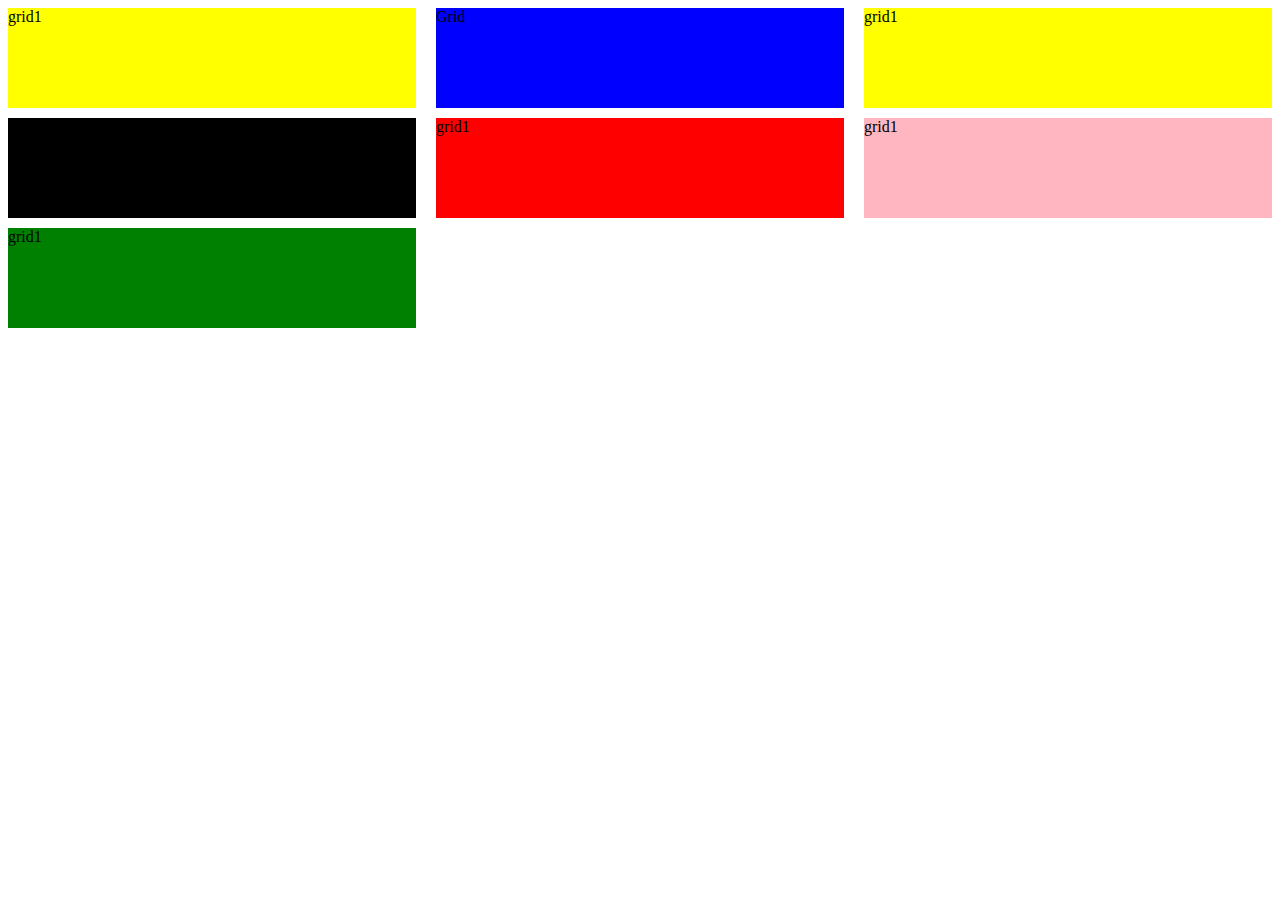
<file: grid.html>
<!DOCTYPE html>
<html>
    <head>
        <title>Grid</title>
        <style>
            div{
                height: 100px;
                display: grid;
                grid-template-columns:1fr 1fr 1fr;
                column-gap: 20px;
                row-gap: 10px;
            }
        </style>
    </head>

    <body>
        <div>
            <div style="background-color: yellow;">grid1</div>
            <div style="background-color: blue;">Grid</div>
            <div style="background-color: yellow;">grid1</div>
            <div style="background-color: black;">grid1</div>
            <div style="background-color: red;">grid1</div>
            <div style="background-color: lightpink;">grid1</div>
            <div style="background-color: green;">grid1</div>
        </div>
    </body>
</html>
</file>
